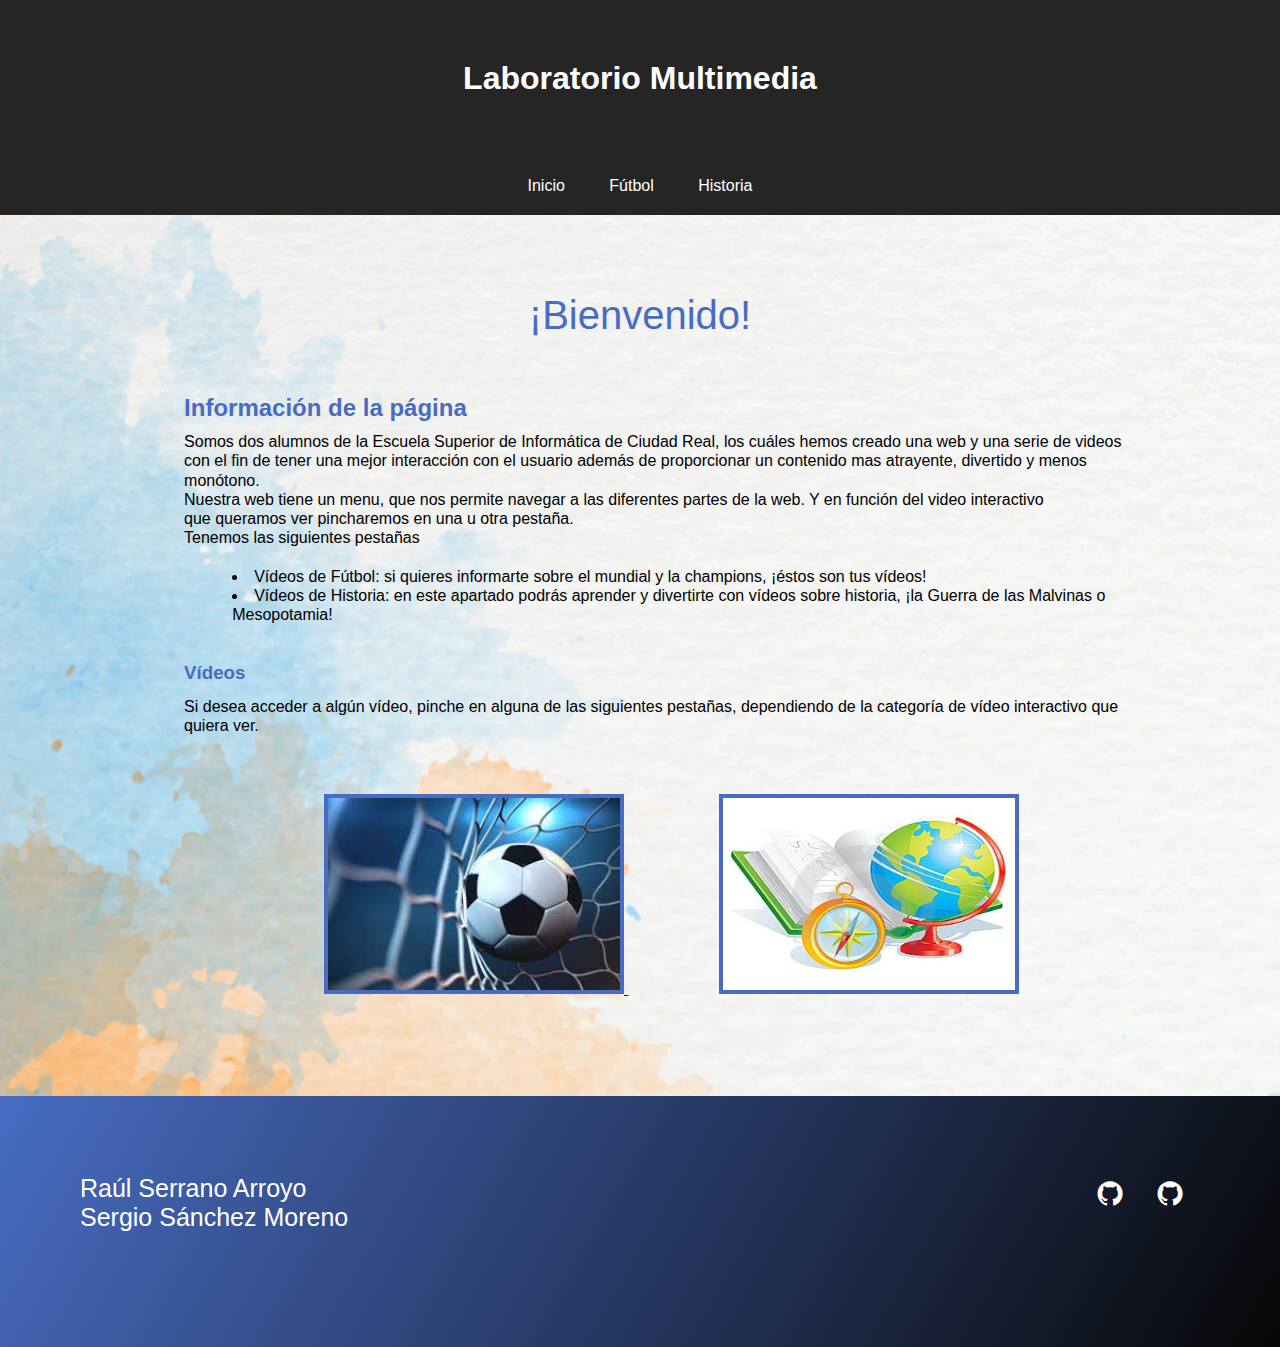
<file: index.html>
<html lang="es">
<head> 

		<meta charset="UTF-8">
		<meta name="viewport" content="width=device-width, initial-scale=1.0">

		<meta http-equiv=X-UA-Compatible content="IE=edge" />
    	<meta name=viewport content="width=device-width, initial-scale=1" />
    	<meta name=author content="Sergio Sánchez Moreno" />
    	<meta name=description content="Web interactiva de Sergio Sánchez Moreno, estudiante de Ingeniería Informática en la especialización de Tecnologías de Información." />
    	<meta name=keywords content="Web interactiva, Sergio Sánchez Moreno, Sergio Sánchez, estudiante ingeniería informática, tecnología de información, ingeniería informática, Escuela Superior de Informática, ESI" />
    	<meta name=robots content="index, follow" />
    	<meta name=googlebot content="index, follow" />
    	<meta name=bingbot content="index, follow" />

		<title> Laboratorio Multimedia</title>
		<link rel="stylesheet" href="css/Estilos.css">
		<link href='https://unpkg.com/boxicons@2.0.9/css/boxicons.min.css' rel='stylesheet'>

</head>

<body>
	<header class="header" id="inicio">		
		<h1>Laboratorio Multimedia</h1>
	</header>
	<nav class="menu">
		<ul class= "m">
			<li class="l"><a class="la" href="Index.html">Inicio</a></li>
			<li class="l"><a class="la" href="futbol.html">Fútbol</a></li>
			<li class="l"><a class="la" href="historia.html">Historia</a></li>
        </ul>    	
	</nav>
	<main>
		<section class="services contenedor" id="servicio" style="background-image:url(img/fondo-acuarela-pintada.webp);">
			<br>
			<h2 class="subtitulo">¡Bienvenido!</h2>
            <div class="container">
                <div class="checklist-servicio">
						<div class="informacion">
							<h2 class="n-service">Información de la página</h2>
								<p> Somos dos alumnos de la Escuela Superior de Informática de Ciudad Real, los cuáles hemos creado una web y una serie de videos </p>
								<p> con el fin de tener una mejor interacción con el usuario además de proporcionar un contenido mas atrayente, divertido y menos </p>
								<p> monótono.</p>
								<p> Nuestra web tiene un menu, que nos permite navegar a las diferentes partes de la web. Y en función del video interactivo</p>
								<p> que queramos ver pincharemos en una u otra pestaña.</p>
								<p> Tenemos las siguientes pestañas</p>
								<br>
							<nav class="pestanas">  
								<li> Vídeos de Fútbol: si quieres informarte sobre el mundial y la champions, ¡éstos son tus vídeos!</li>
								<li> Vídeos de Historia: en este apartado podrás aprender y divertirte con vídeos sobre historia, ¡la Guerra de las Malvinas o Mesopotamia!</li>
							</nav> 
							<br><br>
							<h3 class="n-service">Vídeos</h3>
								<p>Si desea acceder a algún vídeo, pinche en alguna de las siguientes pestañas, dependiendo de la categoría de vídeo interactivo que quiera ver. </p>
							<br><br>
							<ul class= "m2">
								<a class="izq" href="futbol.html"><img class="img"src="img/futbolportada.jpg" width= "300" height="200" border="4"> </a>
								<a class="der" href="historia.html"><img class="img" src="img/portadahistoria2.jpg" width= "300" height="200" border="4"></a>									
							</ul>
							<br></br>
						</div>
                </div>
            </div>
        </section> 
    </main>

	<footer id="footer">
        <div class="contenedor footer-content">
                <div class="contact-me">
					<br>
                    <h6 class="name"> Raúl Serrano Arroyo</h6> 
					<h6 class="name"> Sergio Sánchez Moreno</h6> 
                </div>
                <div class="social-media">
                    <a href="https://github.com/sergiosanchez36" class="social-media-icon">
                        <i class='bx bxl-github'></i>
                    </a>
					<a href="https://github.com/raulserrano6" class="social-media-icon">
                        <i class='bx bxl-github'></i>
                    </a>
                </div>
        </div>
    </footer>
</body>


</html>
</file>
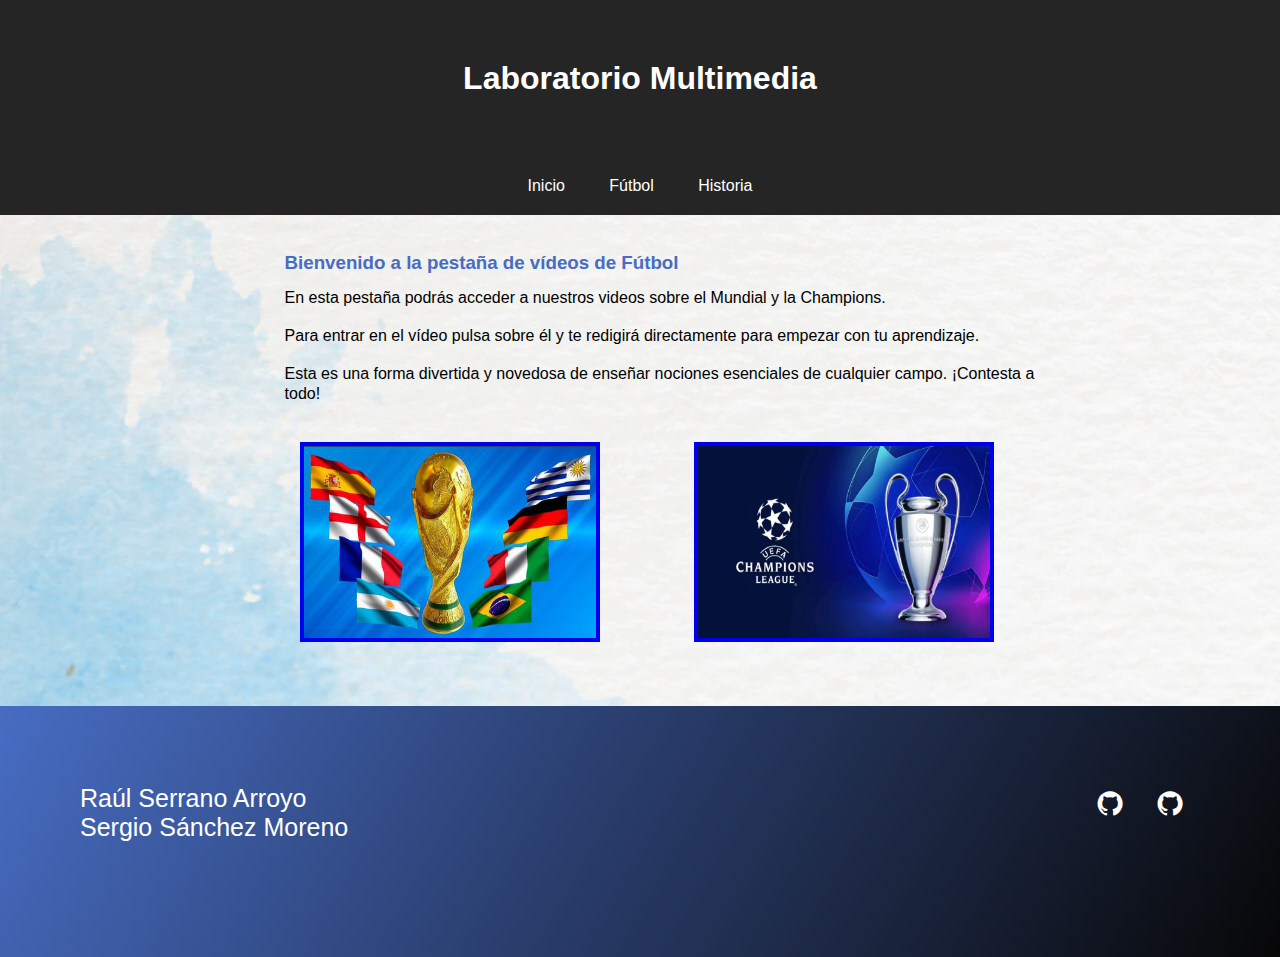
<file: futbol.html>
<html lang="es">
<head> 
		<meta charset="UTF-8">
		<meta name="viewport" content="width=device-width, initial-scale=1.0">
		<title> Laboratorio multimedia</title>
		<link rel="stylesheet" href="css/Estilos.css">
		<link href='https://unpkg.com/boxicons@2.0.9/css/boxicons.min.css' rel='stylesheet'>
</head>

<body>
	<header class="header" id="inicio">
		<h1>Laboratorio Multimedia</h1>
	</header>
	<nav class="menu">
		<ul class= "m">
				<li class="l"><a class="la" href="Index.html">Inicio</a></li>
				<li class="l"><a class="la" href="futbol.html">Fútbol</a></li>
				<li class="l"><a class="la" href="historia.html">Historia</a></li>
        </ul>    
	</nav>
	<main>
	
<section class="services contenedor" id="servicio" style="background-image:url(img/fondo-acuarela-pintada.webp);">
            <div class="container">
                <div class="checklist-servicio">
						<div class="informacion">
							<br>
							<br>
							<h3 class="n-service">Bienvenido a la pestaña de vídeos de Fútbol</h3>
								<p> En esta pestaña podrás acceder a nuestros videos sobre el Mundial y la Champions. </p>
								<br>
								<p> Para entrar en el vídeo pulsa sobre él y te redigirá directamente para empezar con tu aprendizaje. </p>
								<br>
								<p> Esta es una forma divertida y novedosa de enseñar nociones esenciales de cualquier campo. ¡Contesta a todo! </p>
								<br>
							<ul class= "m3">
								<a class="izq" href="https://raulraulraul.h5p.com/content/1291823231259125067"><img src="img/mundial.jpg" width= "300" height="200" border="4"></a>
								<a class="der" href="https://raulraulraul.h5p.com/content/1291823250683535307"><img src="img/champions.webp" width= "300" height="200" border="4"></a>
							</ul>
                </div>
            </div>
		</div>
        </section> 
    </main>

	<footer id="footer">
        <div class="contenedor footer-content">
                <div class="contact-me">
					<br>
                    <h4 class="name">Raúl Serrano Arroyo</h4> 	
					<h4 class="name">Sergio Sánchez Moreno</h4> 
                </div>
                <div class="social-media">
                    <a href="https://github.com/sergiosanchez36" class="social-media-icon">
                        <i class='bx bxl-github'></i>
                    </a>
					<a href="https://github.com/raulserrano6" class="social-media-icon">
                        <i class='bx bxl-github'></i>
                    </a>
                </div>
        </div>
    </footer>
</body>


</html>
</file>
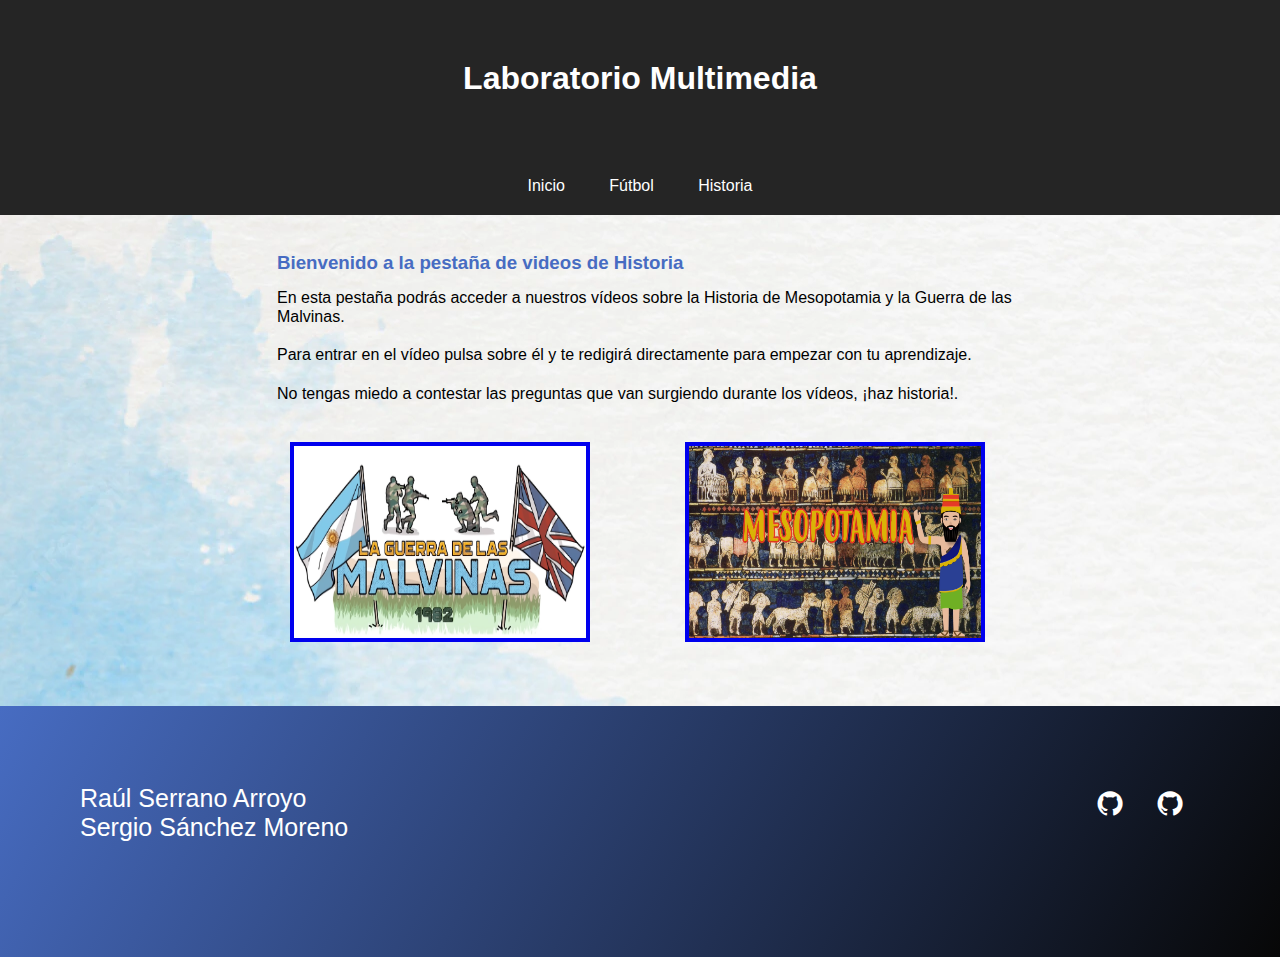
<file: historia.html>
<html lang="es">
<head> 

		<meta charset="UTF-8">
		<meta name="viewport" content="width=device-width, initial-scale=1.0">
		<title> Laboratorio multimedia</title>
		<link rel="stylesheet" href="css/Estilos.css">
		<link href='https://unpkg.com/boxicons@2.0.9/css/boxicons.min.css' rel='stylesheet'> 

</head>

<body>
	<header class="header" id="inicio">
		<h1>Laboratorio Multimedia</h1>
	</header>
	<nav class="menu">
		<ul class= "m">
				<li class="l"><a class="la" href="Index.html">Inicio</a></li>
				<li class="l"><a class="la" href="futbol.html">Fútbol</a></li>
				<li class="l"><a class="la" href="historia.html">Historia</a></li>
        </ul>    
	</nav>
	<main>
	

<section class="services contenedor" id="servicio" style="background-image:url(img/fondo-acuarela-pintada.webp);">
            <div class="container">                
                <div class="checklist-servicio">					
						<div class="informacion">
							<br>
							<br>
							<h3 class="n-service">Bienvenido a la pestaña de videos de Historia</h3>
								<p> En esta pestaña podrás acceder a nuestros vídeos sobre la Historia de Mesopotamia y la Guerra de las Malvinas. </p>
								<br>
								<p> Para entrar en el vídeo pulsa sobre él y te redigirá directamente para empezar con tu aprendizaje. </p>
								<br>
								<p> No tengas miedo a contestar las preguntas que van surgiendo durante los vídeos, ¡haz historia!. </p>
								<br>
							<ul class= "m3">
								<a class="izq" href="https://raulraulraul.h5p.com/content/1291823773913052957"><img src="img/malvinas.png" width= "300" height="200" border="4"></a>
								<a class="der" href="https://raulraulraul.h5p.com/content/1291824031964124047"><img src="img/mesopotamia.png" width= "300" height="200" border="4"></a>	
							</ul>													
					</div>
                </div>
            </div>
        </section> 
        
    </main>
	<footer id="footer">
        <div class="contenedor footer-content">
                <div class="contact-me">
					<br>
                    <h4 class="name">Raúl Serrano Arroyo</h4> 	
					<h4 class="name">Sergio Sánchez Moreno</h4> 	
                </div>
                <div class="social-media">
                    <a href="https://github.com/sergiosanchez36" class="social-media-icon">
                        <i class='bx bxl-github'></i>
                    </a>
					<a href="https://github.com/raulserrano6" class="social-media-icon">
                        <i class='bx bxl-github'></i>
                    </a>					
                </div>				
        </div>
    </footer>
</body>

</html>
</file>
<file: css/Estilos.css>
*{
	margin:0;
	padding: 0;
	box-sizing: border-box;
	font-family: Arial, Helvetica, sans-serif; 
}

.body{
	font-family: Arial, Helvetica, sans-serif;
	
}

.header{
	width: 100%;
	padding: 60px;
	color: rgb(255, 255, 255);
	text-align: center;
	background-color: #252525;
	
	
}

.m{
	list-style: none;
	background-color: #252525;
	text-align: center;
	
}

.l{
	display: inline-block;
	padding:20px;
	transition: all ease-in-out 250ms;
}

.la{
	color: rgb(151, 141, 141);
	text-decoration:none;
	
}

.l:hover{
	background-color: rgb(170, 160, 160);
}

.head{
	padding:0;
	height:100%;
	display:flex;
	justify-content:center;
	align-items: center;
	flex-direction: column;
	color: white;
	
}

.spread{
	transform: translate(0);
	
}

.menu a{
	color: white;
	text-decoration: none;
	
	
}

.subtitulo{
	text-align: center;
	font-weight: 300;
	color: #476cc2;
	margin-bottom: 60px;
	font-size: 40px;
	margin-top: 60px;

}

.container{
	display: flex;
	justify-content: space-evenly;
	align-items: center;
	flex-wrap: wrap;
	
}

.n-service{
	margin-bottom: 15px;
	color: #476cc2;
	
	
}


.informacion{
	line-height:120%;
	margin-left:5%;
}

.pestanas{
	margin-left:5%;
	
	
}

.m2{
	margin-left: 50px;
	margin-bottom:60px;
	margin-top:20px;
	
	
}
.m3{
	margin-left: -10%;
	margin-bottom:60px;
	margin-top:20px;
	
}

.izq{
	margin-left: 90px;
	overflow: hidden;
 	cursor: pointer;
 
}

.izq:hover  {
 	opacity: .7;
}

.der{
	margin-left: 90px;
	overflow: hidden;
 	cursor: pointer;
	
}
.der:hover  {
 	opacity: .7;
}

footer{
	background-image: linear-gradient(120deg, #476cc2 0%, #070707 100%);
}

.footer-content{
	display: flex;
	justify-content: space-between;
	align-items: center;
	flex-wrap: wrap;
	padding-top: 60px;
	padding-bottom: 115px;
	padding-left:80px;
	
}
.contact-me{
	width: 40%;
	color: white;
	
}

.name{
	font-weight: 500;
	font-size: 25px;
	
}

.social-media{
	width: 50%;
	display: flex;
	justify-content: flex-end;
	padding-right:80px;
	
	
}
.social-media-icon{
	display: inline-block;
	margin-left:20 px;
	width:60px;
	height:60px;
	border: 1 px solid white;
	border-radius: 50%;
	color: white;
	text-align: center;
	
	
}

.social-media-icon:hover{
	background: white;
	color: pink;
	
}
	
.social-media-icon i{
	font-size: 30px;
	line-height: 60px;
	
}	 
.img{
	border-color: #476cc2;
}
</file>
